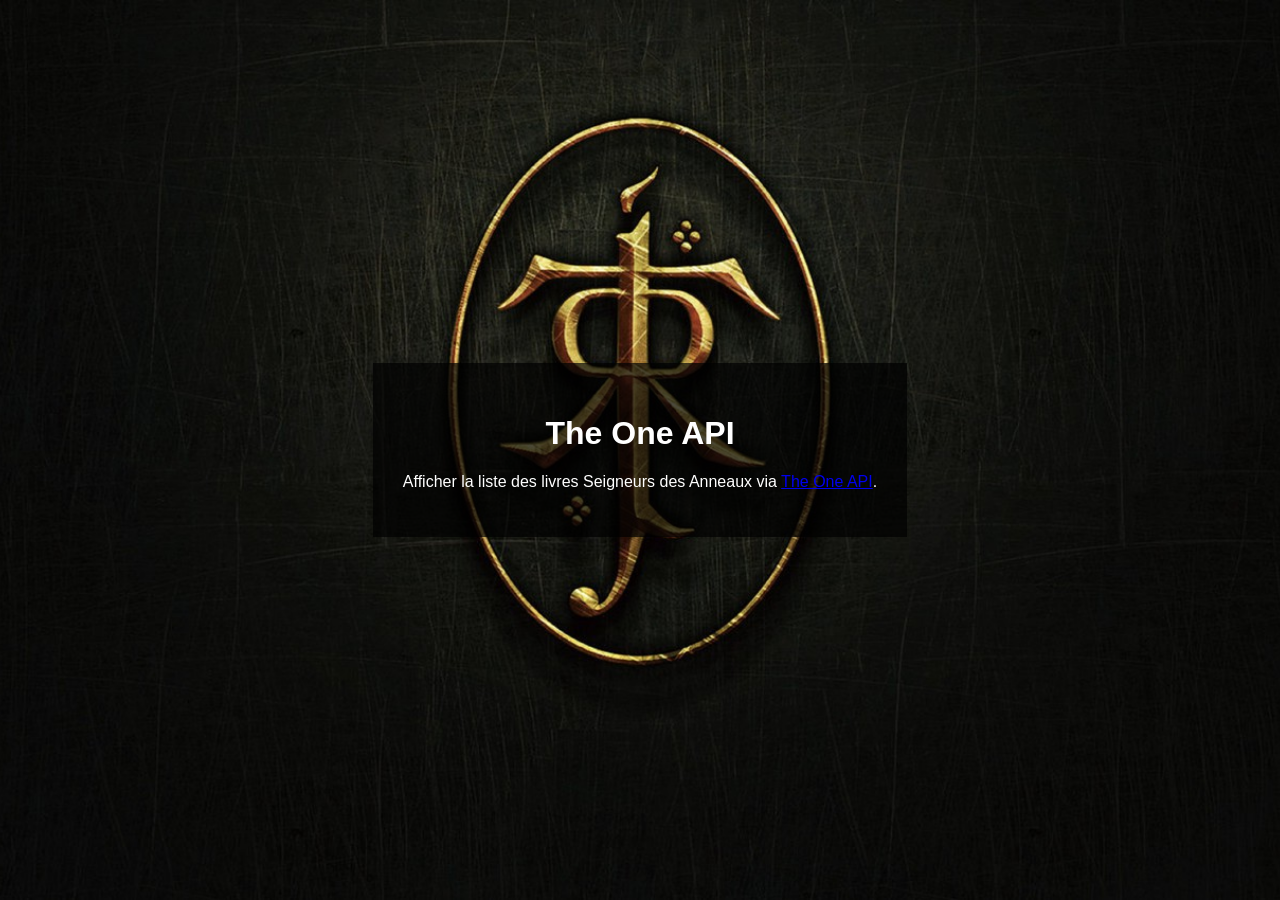
<file: index.html>
<!DOCTYPE html>
<html lang="fr">

<head>
	<meta charset="UTF-8">
	<meta name="viewport" content="width=device-width, initial-scale=1.0">
	<meta http-equiv="X-UA-Compatible" content="ie=edge">
	<title>The One API</title>
	<link rel="stylesheet" href="css/style.css">
</head>

<body>

	<header>
		<h1>The One API</h1>
		<p>Afficher la liste des livres Seigneurs des Anneaux via <a href="https://the-one-api.dev/">The One API</a>.</p>
	</header>

	<section id="content">
	
		<!-- contenu généré via JS au chargement de la page - appel API -->
	</section>

	<script src="js/main.js"></script>
</body>

</html>
</file>
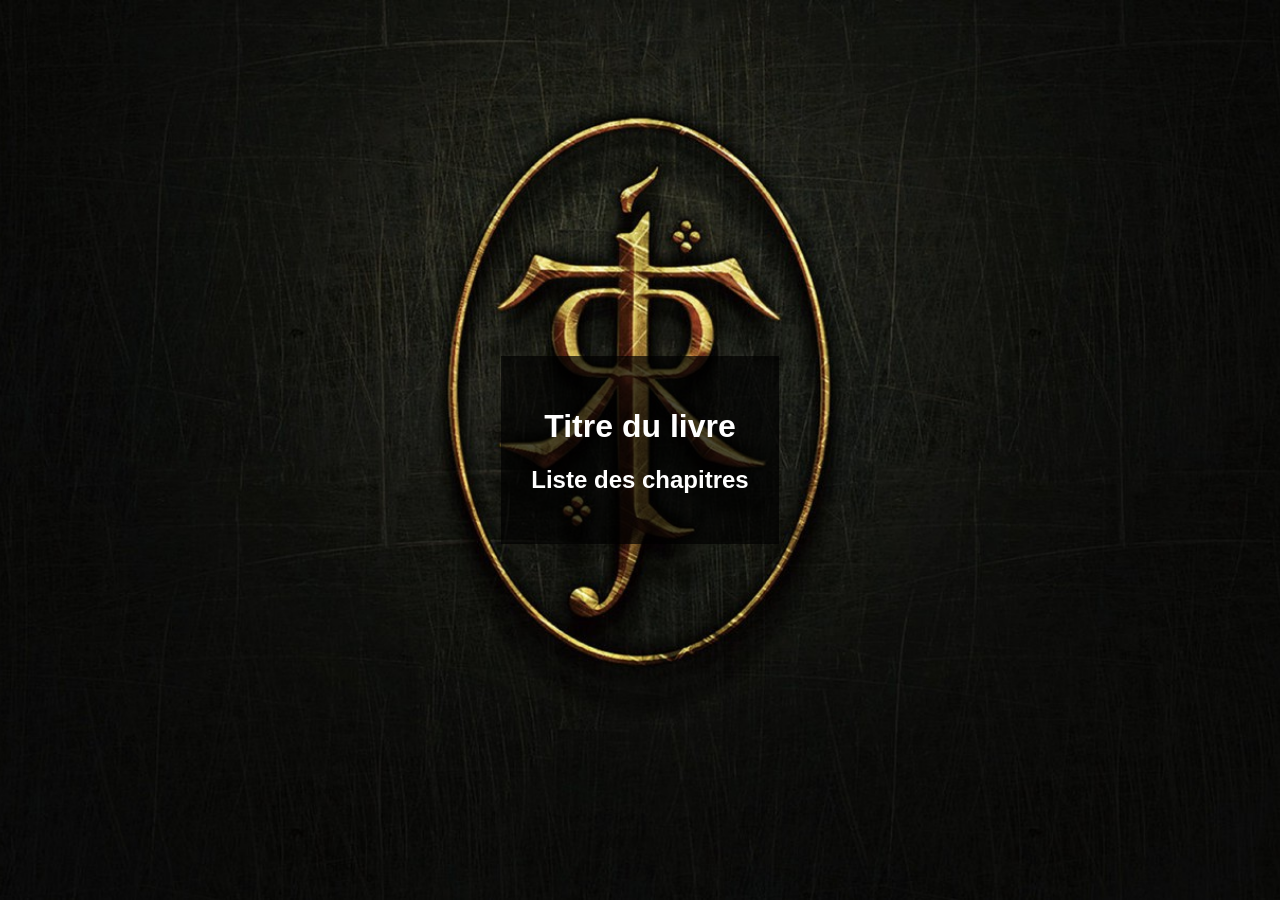
<file: book.html>
<!DOCTYPE html>
<html lang="fr">

<head>
	<meta charset="UTF-8">
	<meta name="viewport" content="width=device-width, initial-scale=1.0">
	<meta http-equiv="X-UA-Compatible" content="ie=edge">
	<title>The One API</title>
	<link rel="stylesheet" href="css/style.css">
</head>

<body>

	<header>
		<h1>Titre du livre
			<!-- à remplacer en JS -->
		</h1>
		<h2>Liste des chapitres</h2>
	</header>

	<section id="content">
		<!-- contenu généré via JS au chargement de la page - appel API -->
	</section>

	<script src="js/main.js"></script>
</body>

</html>
</file>
<file: css/style.css>
body {
	min-height: calc(100vh - 100px);
	min-width: 100%;
	min-height: 100vh;
	margin: 0;
	display: flex;
	flex-direction: column;
	justify-content: center;
	align-items: center;
	background: 95% 90% no-repeat url(https://audreyhossepian.fr/img/logo.png),
		center / cover url(../img/bg.jpg);
	font-family: Arial, Helvetica, sans-serif;
	color: white;
}

.hide {
	display: none;
}

header,
ol {
	text-align: center;
	background-color: rgba(0, 0, 0, 0.7);
	padding: 30px;
}

ol {
	text-align-last: left;
	padding-left: 50px;
	line-height: 170%;
}

ul.list {
	margin-top: 50px;
	padding-left: 0;
	list-style: none;
	display: flex;
	gap: 50px;
}
ul.list li a {
	background-color: #411e0b;
	border: 10px groove #e8cc6b;
	padding: 50px 20px;
	display: inline-block;
	color: white;
	text-decoration: none;
}
</file>
